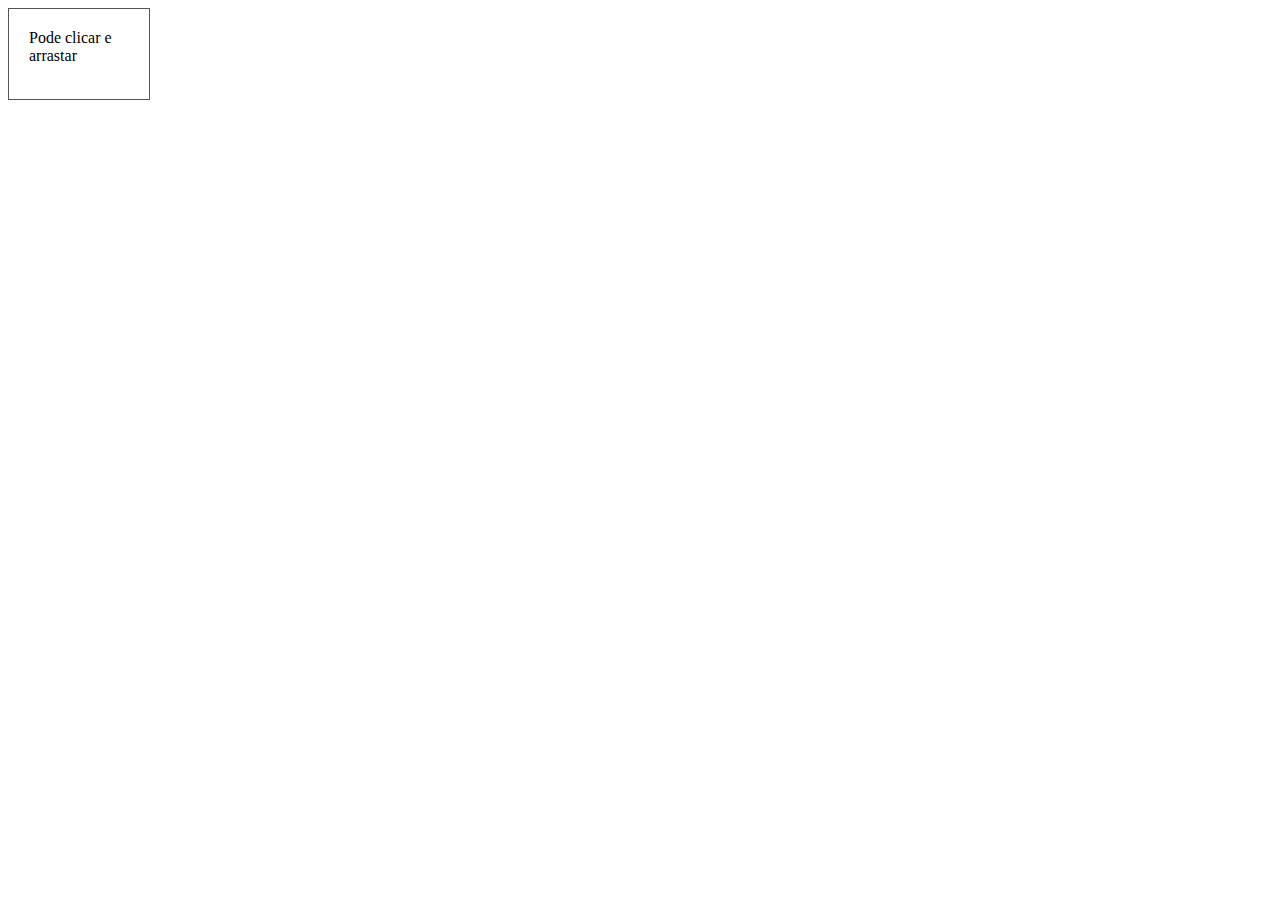
<file: testes.html>
<!DOCTYPE html>
<html>
<head>
	<meta charset="utf-8">
	<title>Teste</title>
	<!-- <link rel="stylesheet" type="text/css" href="resources/Styles/fonts.css">
	<link rel="stylesheet" type="text/css" href="resources/Styles/profissional.css"> -->
</head>
<body>
	<div class="master">
		<label>Pode clicar e arrastar</label> 
	</div>
</body>

	<style type="text/css">
		.master{
			padding: 20px;
			width: 100px;
			height: 50px;
			border: 1px solid #555;
		}
	</style>

	<script type="text/javascript">
		$('.master').draggable();
	</script>
</html>
</file>
<file: resources/Styles/fonts.css>
@font-face {
	font-family: 'icomoon';
	src:url('fonts/icomoon.eot?gmqg4d');
	src:url('fonts/icomoon.eot?gmqg4d#iefix') format('embedded-opentype'),
		url('fonts/icomoon.ttf?gmqg4d') format('truetype'),
		url('fonts/icomoon.woff?gmqg4d') format('woff'),
		url('fonts/icomoon.svg?gmqg4d#icomoon') format('svg');
	font-weight: normal;
	font-style: normal;
}

[class^="icon-"], [class*=" icon-"] {
    /* use !important to prevent issues with browser extensions that change fonts */
	font-family: 'icomoon' !important;
	speak: none;
	font-style: normal;
	font-weight: normal;
	font-variant: normal;
	text-transform: none;
	line-height: 1;

	/* Better Font Rendering =========== */
	-webkit-font-smoothing: antialiased;
	-moz-osx-font-smoothing: grayscale;
}

.icon-home:before {
	content: "\e900";
}
.icon-home2:before {
	content: "\e901";
}
.icon-home3:before {
	content: "\e902";
}
.icon-office:before {
	content: "\e903";
}
.icon-newspaper:before {
	content: "\e904";
}
.icon-pencil:before {
	content: "\e905";
}
.icon-pencil2:before {
	content: "\e906";
}
.icon-quill:before {
	content: "\e907";
}
.icon-pen:before {
	content: "\e908";
}
.icon-blog:before {
	content: "\e909";
}
.icon-eyedropper:before {
	content: "\e90a";
}
.icon-droplet:before {
	content: "\e90b";
}
.icon-paint-format:before {
	content: "\e90c";
}
.icon-image:before {
	content: "\e90d";
}
.icon-images:before {
	content: "\e90e";
}
.icon-camera:before {
	content: "\e90f";
}
.icon-headphones:before {
	content: "\e910";
}
.icon-music:before {
	content: "\e911";
}
.icon-play:before {
	content: "\e912";
}
.icon-film:before {
	content: "\e913";
}
.icon-video-camera:before {
	content: "\e914";
}
.icon-dice:before {
	content: "\e915";
}
.icon-pacman:before {
	content: "\e916";
}
.icon-spades:before {
	content: "\e917";
}
.icon-clubs:before {
	content: "\e918";
}
.icon-diamonds:before {
	content: "\e919";
}
.icon-bullhorn:before {
	content: "\e91a";
}
.icon-connection:before {
	content: "\e91b";
}
.icon-podcast:before {
	content: "\e91c";
}
.icon-feed:before {
	content: "\e91d";
}
.icon-mic:before {
	content: "\e91e";
}
.icon-book:before {
	content: "\e91f";
}
.icon-books:before {
	content: "\e920";
}
.icon-library:before {
	content: "\e921";
}
.icon-file-text:before {
	content: "\e922";
}
.icon-profile:before {
	content: "\e923";
}
.icon-file-empty:before {
	content: "\e924";
}
.icon-files-empty:before {
	content: "\e925";
}
.icon-file-text2:before {
	content: "\e926";
}
.icon-file-picture:before {
	content: "\e927";
}
.icon-file-music:before {
	content: "\e928";
}
.icon-file-play:before {
	content: "\e929";
}
.icon-file-video:before {
	content: "\e92a";
}
.icon-file-zip:before {
	content: "\e92b";
}
.icon-copy:before {
	content: "\e92c";
}
.icon-paste:before {
	content: "\e92d";
}
.icon-stack:before {
	content: "\e92e";
}
.icon-folder:before {
	content: "\e92f";
}
.icon-folder-open:before {
	content: "\e930";
}
.icon-folder-plus:before {
	content: "\e931";
}
.icon-folder-minus:before {
	content: "\e932";
}
.icon-folder-download:before {
	content: "\e933";
}
.icon-folder-upload:before {
	content: "\e934";
}
.icon-price-tag:before {
	content: "\e935";
}
.icon-price-tags:before {
	content: "\e936";
}
.icon-barcode:before {
	content: "\e937";
}
.icon-qrcode:before {
	content: "\e938";
}
.icon-ticket:before {
	content: "\e939";
}
.icon-cart:before {
	content: "\e93a";
}
.icon-coin-dollar:before {
	content: "\e93b";
}
.icon-coin-euro:before {
	content: "\e93c";
}
.icon-coin-pound:before {
	content: "\e93d";
}
.icon-coin-yen:before {
	content: "\e93e";
}
.icon-credit-card:before {
	content: "\e93f";
}
.icon-calculator:before {
	content: "\e940";
}
.icon-lifebuoy:before {
	content: "\e941";
}
.icon-phone:before {
	content: "\e942";
}
.icon-phone-hang-up:before {
	content: "\e943";
}
.icon-address-book:before {
	content: "\e944";
}
.icon-envelop:before {
	content: "\e945";
}
.icon-pushpin:before {
	content: "\e946";
}
.icon-location:before {
	content: "\e947";
}
.icon-location2:before {
	content: "\e948";
}
.icon-compass:before {
	content: "\e949";
}
.icon-compass2:before {
	content: "\e94a";
}
.icon-map:before {
	content: "\e94b";
}
.icon-map2:before {
	content: "\e94c";
}
.icon-history:before {
	content: "\e94d";
}
.icon-clock:before {
	content: "\e94e";
}
.icon-clock2:before {
	content: "\e94f";
}
.icon-alarm:before {
	content: "\e950";
}
.icon-bell:before {
	content: "\e951";
}
.icon-stopwatch:before {
	content: "\e952";
}
.icon-calendar:before {
	content: "\e953";
}
.icon-printer:before {
	content: "\e954";
}
.icon-keyboard:before {
	content: "\e955";
}
.icon-display:before {
	content: "\e956";
}
.icon-laptop:before {
	content: "\e957";
}
.icon-mobile:before {
	content: "\e958";
}
.icon-mobile2:before {
	content: "\e959";
}
.icon-tablet:before {
	content: "\e95a";
}
.icon-tv:before {
	content: "\e95b";
}
.icon-drawer:before {
	content: "\e95c";
}
.icon-drawer2:before {
	content: "\e95d";
}
.icon-box-add:before {
	content: "\e95e";
}
.icon-box-remove:before {
	content: "\e95f";
}
.icon-download:before {
	content: "\e960";
}
.icon-upload:before {
	content: "\e961";
}
.icon-floppy-disk:before {
	content: "\e962";
}
.icon-drive:before {
	content: "\e963";
}
.icon-database:before {
	content: "\e964";
}
.icon-undo:before {
	content: "\e965";
}
.icon-redo:before {
	content: "\e966";
}
.icon-undo2:before {
	content: "\e967";
}
.icon-redo2:before {
	content: "\e968";
}
.icon-forward:before {
	content: "\e969";
}
.icon-reply:before {
	content: "\e96a";
}
.icon-bubble:before {
	content: "\e96b";
}
.icon-bubbles:before {
	content: "\e96c";
}
.icon-bubbles2:before {
	content: "\e96d";
}
.icon-bubble2:before {
	content: "\e96e";
}
.icon-bubbles3:before {
	content: "\e96f";
}
.icon-bubbles4:before {
	content: "\e970";
}
.icon-user:before {
	content: "\e971";
}
.icon-users:before {
	content: "\e972";
}
.icon-user-plus:before {
	content: "\e973";
}
.icon-user-minus:before {
	content: "\e974";
}
.icon-user-check:before {
	content: "\e975";
}
.icon-user-tie:before {
	content: "\e976";
}
.icon-quotes-left:before {
	content: "\e977";
}
.icon-quotes-right:before {
	content: "\e978";
}
.icon-hour-glass:before {
	content: "\e979";
}
.icon-spinner:before {
	content: "\e97a";
}
.icon-spinner2:before {
	content: "\e97b";
}
.icon-spinner3:before {
	content: "\e97c";
}
.icon-spinner4:before {
	content: "\e97d";
}
.icon-spinner5:before {
	content: "\e97e";
}
.icon-spinner6:before {
	content: "\e97f";
}
.icon-spinner7:before {
	content: "\e980";
}
.icon-spinner8:before {
	content: "\e981";
}
.icon-spinner9:before {
	content: "\e982";
}
.icon-spinner10:before {
	content: "\e983";
}
.icon-spinner11:before {
	content: "\e984";
}
.icon-binoculars:before {
	content: "\e985";
}
.icon-search:before {
	content: "\e986";
}
.icon-zoom-in:before {
	content: "\e987";
}
.icon-zoom-out:before {
	content: "\e988";
}
.icon-enlarge:before {
	content: "\e989";
}
.icon-shrink:before {
	content: "\e98a";
}
.icon-enlarge2:before {
	content: "\e98b";
}
.icon-shrink2:before {
	content: "\e98c";
}
.icon-key:before {
	content: "\e98d";
}
.icon-key2:before {
	content: "\e98e";
}
.icon-lock:before {
	content: "\e98f";
}
.icon-unlocked:before {
	content: "\e990";
}
.icon-wrench:before {
	content: "\e991";
}
.icon-equalizer:before {
	content: "\e992";
}
.icon-equalizer2:before {
	content: "\e993";
}
.icon-cog:before {
	content: "\e994";
}
.icon-cogs:before {
	content: "\e995";
}
.icon-hammer:before {
	content: "\e996";
}
.icon-magic-wand:before {
	content: "\e997";
}
.icon-aid-kit:before {
	content: "\e998";
}
.icon-bug:before {
	content: "\e999";
}
.icon-pie-chart:before {
	content: "\e99a";
}
.icon-stats-dots:before {
	content: "\e99b";
}
.icon-stats-bars:before {
	content: "\e99c";
}
.icon-stats-bars2:before {
	content: "\e99d";
}
.icon-trophy:before {
	content: "\e99e";
}
.icon-gift:before {
	content: "\e99f";
}
.icon-glass:before {
	content: "\e9a0";
}
.icon-glass2:before {
	content: "\e9a1";
}
.icon-mug:before {
	content: "\e9a2";
}
.icon-spoon-knife:before {
	content: "\e9a3";
}
.icon-leaf:before {
	content: "\e9a4";
}
.icon-rocket:before {
	content: "\e9a5";
}
.icon-meter:before {
	content: "\e9a6";
}
.icon-meter2:before {
	content: "\e9a7";
}
.icon-hammer2:before {
	content: "\e9a8";
}
.icon-fire:before {
	content: "\e9a9";
}
.icon-lab:before {
	content: "\e9aa";
}
.icon-magnet:before {
	content: "\e9ab";
}
.icon-bin:before {
	content: "\e9ac";
}
.icon-bin2:before {
	content: "\e9ad";
}
.icon-briefcase:before {
	content: "\e9ae";
}
.icon-airplane:before {
	content: "\e9af";
}
.icon-truck:before {
	content: "\e9b0";
}
.icon-road:before {
	content: "\e9b1";
}
.icon-accessibility:before {
	content: "\e9b2";
}
.icon-target:before {
	content: "\e9b3";
}
.icon-shield:before {
	content: "\e9b4";
}
.icon-power:before {
	content: "\e9b5";
}
.icon-switch:before {
	content: "\e9b6";
}
.icon-power-cord:before {
	content: "\e9b7";
}
.icon-clipboard:before {
	content: "\e9b8";
}
.icon-list-numbered:before {
	content: "\e9b9";
}
.icon-list:before {
	content: "\e9ba";
}
.icon-list2:before {
	content: "\e9bb";
}
.icon-tree:before {
	content: "\e9bc";
}
.icon-menu:before {
	content: "\e9bd";
}
.icon-menu2:before {
	content: "\e9be";
}
.icon-menu3:before {
	content: "\e9bf";
}
.icon-menu4:before {
	content: "\e9c0";
}
.icon-cloud:before {
	content: "\e9c1";
}
.icon-cloud-download:before {
	content: "\e9c2";
}
.icon-cloud-upload:before {
	content: "\e9c3";
}
.icon-cloud-check:before {
	content: "\e9c4";
}
.icon-download2:before {
	content: "\e9c5";
}
.icon-upload2:before {
	content: "\e9c6";
}
.icon-download3:before {
	content: "\e9c7";
}
.icon-upload3:before {
	content: "\e9c8";
}
.icon-sphere:before {
	content: "\e9c9";
}
.icon-earth:before {
	content: "\e9ca";
}
.icon-link:before {
	content: "\e9cb";
}
.icon-flag:before {
	content: "\e9cc";
}
.icon-attachment:before {
	content: "\e9cd";
}
.icon-eye:before {
	content: "\e9ce";
}
.icon-eye-plus:before {
	content: "\e9cf";
}
.icon-eye-minus:before {
	content: "\e9d0";
}
.icon-eye-blocked:before {
	content: "\e9d1";
}
.icon-bookmark:before {
	content: "\e9d2";
}
.icon-bookmarks:before {
	content: "\e9d3";
}
.icon-sun:before {
	content: "\e9d4";
}
.icon-contrast:before {
	content: "\e9d5";
}
.icon-brightness-contrast:before {
	content: "\e9d6";
}
.icon-star-empty:before {
	content: "\e9d7";
}
.icon-star-half:before {
	content: "\e9d8";
}
.icon-star-full:before {
	content: "\e9d9";
}
.icon-heart:before {
	content: "\e9da";
}
.icon-heart-broken:before {
	content: "\e9db";
}
.icon-man:before {
	content: "\e9dc";
}
.icon-woman:before {
	content: "\e9dd";
}
.icon-man-woman:before {
	content: "\e9de";
}
.icon-happy:before {
	content: "\e9df";
}
.icon-happy2:before {
	content: "\e9e0";
}
.icon-smile:before {
	content: "\e9e1";
}
.icon-smile2:before {
	content: "\e9e2";
}
.icon-tongue:before {
	content: "\e9e3";
}
.icon-tongue2:before {
	content: "\e9e4";
}
.icon-sad:before {
	content: "\e9e5";
}
.icon-sad2:before {
	content: "\e9e6";
}
.icon-wink:before {
	content: "\e9e7";
}
.icon-wink2:before {
	content: "\e9e8";
}
.icon-grin:before {
	content: "\e9e9";
}
.icon-grin2:before {
	content: "\e9ea";
}
.icon-cool:before {
	content: "\e9eb";
}
.icon-cool2:before {
	content: "\e9ec";
}
.icon-angry:before {
	content: "\e9ed";
}
.icon-angry2:before {
	content: "\e9ee";
}
.icon-evil:before {
	content: "\e9ef";
}
.icon-evil2:before {
	content: "\e9f0";
}
.icon-shocked:before {
	content: "\e9f1";
}
.icon-shocked2:before {
	content: "\e9f2";
}
.icon-baffled:before {
	content: "\e9f3";
}
.icon-baffled2:before {
	content: "\e9f4";
}
.icon-confused:before {
	content: "\e9f5";
}
.icon-confused2:before {
	content: "\e9f6";
}
.icon-neutral:before {
	content: "\e9f7";
}
.icon-neutral2:before {
	content: "\e9f8";
}
.icon-hipster:before {
	content: "\e9f9";
}
.icon-hipster2:before {
	content: "\e9fa";
}
.icon-wondering:before {
	content: "\e9fb";
}
.icon-wondering2:before {
	content: "\e9fc";
}
.icon-sleepy:before {
	content: "\e9fd";
}
.icon-sleepy2:before {
	content: "\e9fe";
}
.icon-frustrated:before {
	content: "\e9ff";
}
.icon-frustrated2:before {
	content: "\ea00";
}
.icon-crying:before {
	content: "\ea01";
}
.icon-crying2:before {
	content: "\ea02";
}
.icon-point-up:before {
	content: "\ea03";
}
.icon-point-right:before {
	content: "\ea04";
}
.icon-point-down:before {
	content: "\ea05";
}
.icon-point-left:before {
	content: "\ea06";
}
.icon-warning:before {
	content: "\ea07";
}
.icon-notification:before {
	content: "\ea08";
}
.icon-question:before {
	content: "\ea09";
}
.icon-plus:before {
	content: "\ea0a";
}
.icon-minus:before {
	content: "\ea0b";
}
.icon-info:before {
	content: "\ea0c";
}
.icon-cancel-circle:before {
	content: "\ea0d";
}
.icon-blocked:before {
	content: "\ea0e";
}
.icon-cross:before {
	content: "\ea0f";
}
.icon-checkmark:before {
	content: "\ea10";
}
.icon-checkmark2:before {
	content: "\ea11";
}
.icon-spell-check:before {
	content: "\ea12";
}
.icon-enter:before {
	content: "\ea13";
}
.icon-exit:before {
	content: "\ea14";
}
.icon-play2:before {
	content: "\ea15";
}
.icon-pause:before {
	content: "\ea16";
}
.icon-stop:before {
	content: "\ea17";
}
.icon-previous:before {
	content: "\ea18";
}
.icon-next:before {
	content: "\ea19";
}
.icon-backward:before {
	content: "\ea1a";
}
.icon-forward2:before {
	content: "\ea1b";
}
.icon-play3:before {
	content: "\ea1c";
}
.icon-pause2:before {
	content: "\ea1d";
}
.icon-stop2:before {
	content: "\ea1e";
}
.icon-backward2:before {
	content: "\ea1f";
}
.icon-forward3:before {
	content: "\ea20";
}
.icon-first:before {
	content: "\ea21";
}
.icon-last:before {
	content: "\ea22";
}
.icon-previous2:before {
	content: "\ea23";
}
.icon-next2:before {
	content: "\ea24";
}
.icon-eject:before {
	content: "\ea25";
}
.icon-volume-high:before {
	content: "\ea26";
}
.icon-volume-medium:before {
	content: "\ea27";
}
.icon-volume-low:before {
	content: "\ea28";
}
.icon-volume-mute:before {
	content: "\ea29";
}
.icon-volume-mute2:before {
	content: "\ea2a";
}
.icon-volume-increase:before {
	content: "\ea2b";
}
.icon-volume-decrease:before {
	content: "\ea2c";
}
.icon-loop:before {
	content: "\ea2d";
}
.icon-loop2:before {
	content: "\ea2e";
}
.icon-infinite:before {
	content: "\ea2f";
}
.icon-shuffle:before {
	content: "\ea30";
}
.icon-arrow-up-left:before {
	content: "\ea31";
}
.icon-arrow-up:before {
	content: "\ea32";
}
.icon-arrow-up-right:before {
	content: "\ea33";
}
.icon-arrow-right:before {
	content: "\ea34";
}
.icon-arrow-down-right:before {
	content: "\ea35";
}
.icon-arrow-down:before {
	content: "\ea36";
}
.icon-arrow-down-left:before {
	content: "\ea37";
}
.icon-arrow-left:before {
	content: "\ea38";
}
.icon-arrow-up-left2:before {
	content: "\ea39";
}
.icon-arrow-up2:before {
	content: "\ea3a";
}
.icon-arrow-up-right2:before {
	content: "\ea3b";
}
.icon-arrow-right2:before {
	content: "\ea3c";
}
.icon-arrow-down-right2:before {
	content: "\ea3d";
}
.icon-arrow-down2:before {
	content: "\ea3e";
}
.icon-arrow-down-left2:before {
	content: "\ea3f";
}
.icon-arrow-left2:before {
	content: "\ea40";
}
.icon-circle-up:before {
	content: "\ea41";
}
.icon-circle-right:before {
	content: "\ea42";
}
.icon-circle-down:before {
	content: "\ea43";
}
.icon-circle-left:before {
	content: "\ea44";
}
.icon-tab:before {
	content: "\ea45";
}
.icon-move-up:before {
	content: "\ea46";
}
.icon-move-down:before {
	content: "\ea47";
}
.icon-sort-alpha-asc:before {
	content: "\ea48";
}
.icon-sort-alpha-desc:before {
	content: "\ea49";
}
.icon-sort-numeric-asc:before {
	content: "\ea4a";
}
.icon-sort-numberic-desc:before {
	content: "\ea4b";
}
.icon-sort-amount-asc:before {
	content: "\ea4c";
}
.icon-sort-amount-desc:before {
	content: "\ea4d";
}
.icon-command:before {
	content: "\ea4e";
}
.icon-shift:before {
	content: "\ea4f";
}
.icon-ctrl:before {
	content: "\ea50";
}
.icon-opt:before {
	content: "\ea51";
}
.icon-checkbox-checked:before {
	content: "\ea52";
}
.icon-checkbox-unchecked:before {
	content: "\ea53";
}
.icon-radio-checked:before {
	content: "\ea54";
}
.icon-radio-checked2:before {
	content: "\ea55";
}
.icon-radio-unchecked:before {
	content: "\ea56";
}
.icon-crop:before {
	content: "\ea57";
}
.icon-make-group:before {
	content: "\ea58";
}
.icon-ungroup:before {
	content: "\ea59";
}
.icon-scissors:before {
	content: "\ea5a";
}
.icon-filter:before {
	content: "\ea5b";
}
.icon-font:before {
	content: "\ea5c";
}
.icon-ligature:before {
	content: "\ea5d";
}
.icon-ligature2:before {
	content: "\ea5e";
}
.icon-text-height:before {
	content: "\ea5f";
}
.icon-text-width:before {
	content: "\ea60";
}
.icon-font-size:before {
	content: "\ea61";
}
.icon-bold:before {
	content: "\ea62";
}
.icon-underline:before {
	content: "\ea63";
}
.icon-italic:before {
	content: "\ea64";
}
.icon-strikethrough:before {
	content: "\ea65";
}
.icon-omega:before {
	content: "\ea66";
}
.icon-sigma:before {
	content: "\ea67";
}
.icon-page-break:before {
	content: "\ea68";
}
.icon-superscript:before {
	content: "\ea69";
}
.icon-subscript:before {
	content: "\ea6a";
}
.icon-superscript2:before {
	content: "\ea6b";
}
.icon-subscript2:before {
	content: "\ea6c";
}
.icon-text-color:before {
	content: "\ea6d";
}
.icon-pagebreak:before {
	content: "\ea6e";
}
.icon-clear-formatting:before {
	content: "\ea6f";
}
.icon-table:before {
	content: "\ea70";
}
.icon-table2:before {
	content: "\ea71";
}
.icon-insert-template:before {
	content: "\ea72";
}
.icon-pilcrow:before {
	content: "\ea73";
}
.icon-ltr:before {
	content: "\ea74";
}
.icon-rtl:before {
	content: "\ea75";
}
.icon-section:before {
	content: "\ea76";
}
.icon-paragraph-left:before {
	content: "\ea77";
}
.icon-paragraph-center:before {
	content: "\ea78";
}
.icon-paragraph-right:before {
	content: "\ea79";
}
.icon-paragraph-justify:before {
	content: "\ea7a";
}
.icon-indent-increase:before {
	content: "\ea7b";
}
.icon-indent-decrease:before {
	content: "\ea7c";
}
.icon-share:before {
	content: "\ea7d";
}
.icon-new-tab:before {
	content: "\ea7e";
}
.icon-embed:before {
	content: "\ea7f";
}
.icon-embed2:before {
	content: "\ea80";
}
.icon-terminal:before {
	content: "\ea81";
}
.icon-share2:before {
	content: "\ea82";
}
.icon-mail:before {
	content: "\ea83";
}
.icon-mail2:before {
	content: "\ea84";
}
.icon-mail3:before {
	content: "\ea85";
}
.icon-mail4:before {
	content: "\ea86";
}
.icon-amazon:before {
	content: "\ea87";
}
.icon-google:before {
	content: "\ea88";
}
.icon-google2:before {
	content: "\ea89";
}
.icon-google3:before {
	content: "\ea8a";
}
.icon-google-plus:before {
	content: "\ea8b";
}
.icon-google-plus2:before {
	content: "\ea8c";
}
.icon-google-plus3:before {
	content: "\ea8d";
}
.icon-hangouts:before {
	content: "\ea8e";
}
.icon-google-drive:before {
	content: "\ea8f";
}
.icon-facebook:before {
	content: "\ea90";
}
.icon-facebook2:before {
	content: "\ea91";
}
.icon-instagram:before {
	content: "\ea92";
}
.icon-whatsapp:before {
	content: "\ea93";
}
.icon-spotify:before {
	content: "\ea94";
}
.icon-telegram:before {
	content: "\ea95";
}
.icon-twitter:before {
	content: "\ea96";
}
.icon-vine:before {
	content: "\ea97";
}
.icon-vk:before {
	content: "\ea98";
}
.icon-renren:before {
	content: "\ea99";
}
.icon-sina-weibo:before {
	content: "\ea9a";
}
.icon-rss:before {
	content: "\ea9b";
}
.icon-rss2:before {
	content: "\ea9c";
}
.icon-youtube:before {
	content: "\ea9d";
}
.icon-youtube2:before {
	content: "\ea9e";
}
.icon-twitch:before {
	content: "\ea9f";
}
.icon-vimeo:before {
	content: "\eaa0";
}
.icon-vimeo2:before {
	content: "\eaa1";
}
.icon-lanyrd:before {
	content: "\eaa2";
}
.icon-flickr:before {
	content: "\eaa3";
}
.icon-flickr2:before {
	content: "\eaa4";
}
.icon-flickr3:before {
	content: "\eaa5";
}
.icon-flickr4:before {
	content: "\eaa6";
}
.icon-dribbble:before {
	content: "\eaa7";
}
.icon-behance:before {
	content: "\eaa8";
}
.icon-behance2:before {
	content: "\eaa9";
}
.icon-deviantart:before {
	content: "\eaaa";
}
.icon-500px:before {
	content: "\eaab";
}
.icon-steam:before {
	content: "\eaac";
}
.icon-steam2:before {
	content: "\eaad";
}
.icon-dropbox:before {
	content: "\eaae";
}
.icon-onedrive:before {
	content: "\eaaf";
}
.icon-github:before {
	content: "\eab0";
}
.icon-npm:before {
	content: "\eab1";
}
.icon-basecamp:before {
	content: "\eab2";
}
.icon-trello:before {
	content: "\eab3";
}
.icon-wordpress:before {
	content: "\eab4";
}
.icon-joomla:before {
	content: "\eab5";
}
.icon-ello:before {
	content: "\eab6";
}
.icon-blogger:before {
	content: "\eab7";
}
.icon-blogger2:before {
	content: "\eab8";
}
.icon-tumblr:before {
	content: "\eab9";
}
.icon-tumblr2:before {
	content: "\eaba";
}
.icon-yahoo:before {
	content: "\eabb";
}
.icon-yahoo2:before {
	content: "\eabc";
}
.icon-tux:before {
	content: "\eabd";
}
.icon-appleinc:before {
	content: "\eabe";
}
.icon-finder:before {
	content: "\eabf";
}
.icon-android:before {
	content: "\eac0";
}
.icon-windows:before {
	content: "\eac1";
}
.icon-windows8:before {
	content: "\eac2";
}
.icon-soundcloud:before {
	content: "\eac3";
}
.icon-soundcloud2:before {
	content: "\eac4";
}
.icon-skype:before {
	content: "\eac5";
}
.icon-reddit:before {
	content: "\eac6";
}
.icon-hackernews:before {
	content: "\eac7";
}
.icon-wikipedia:before {
	content: "\eac8";
}
.icon-linkedin:before {
	content: "\eac9";
}
.icon-linkedin2:before {
	content: "\eaca";
}
.icon-lastfm:before {
	content: "\eacb";
}
.icon-lastfm2:before {
	content: "\eacc";
}
.icon-delicious:before {
	content: "\eacd";
}
.icon-stumbleupon:before {
	content: "\eace";
}
.icon-stumbleupon2:before {
	content: "\eacf";
}
.icon-stackoverflow:before {
	content: "\ead0";
}
.icon-pinterest:before {
	content: "\ead1";
}
.icon-pinterest2:before {
	content: "\ead2";
}
.icon-xing:before {
	content: "\ead3";
}
.icon-xing2:before {
	content: "\ead4";
}
.icon-flattr:before {
	content: "\ead5";
}
.icon-foursquare:before {
	content: "\ead6";
}
.icon-yelp:before {
	content: "\ead7";
}
.icon-paypal:before {
	content: "\ead8";
}
.icon-chrome:before {
	content: "\ead9";
}
.icon-firefox:before {
	content: "\eada";
}
.icon-IE:before {
	content: "\eadb";
}
.icon-edge:before {
	content: "\eadc";
}
.icon-safari:before {
	content: "\eadd";
}
.icon-opera:before {
	content: "\eade";
}
.icon-file-pdf:before {
	content: "\eadf";
}
.icon-file-openoffice:before {
	content: "\eae0";
}
.icon-file-word:before {
	content: "\eae1";
}
.icon-file-excel:before {
	content: "\eae2";
}
.icon-libreoffice:before {
	content: "\eae3";
}
.icon-html-five:before {
	content: "\eae4";
}
.icon-html-five2:before {
	content: "\eae5";
}
.icon-css3:before {
	content: "\eae6";
}
.icon-git:before {
	content: "\eae7";
}
.icon-codepen:before {
	content: "\eae8";
}
.icon-svg:before {
	content: "\eae9";
}
.icon-IcoMoon:before {
	content: "\eaea";
}
</file>
<file: resources/Styles/profissional.css>
*{
	margin: 0;
	padding: 0;
	box-sizing: border-box;
	font-family: 'arial', 'serif';
	
}
.areafoto{
	overflow: hidden;
	width: 100%;
	height: 100%;
}
.areafoto img{
	width: 1349px;
	height: 635px;
}
.areafoto .areaFrase{
	position: absolute;
	top: 0;
	left: 0;
	width: 100%;
	height: 635px;
	display: flex;
	align-items: center;
	justify-content: center;
	flex-direction: column;
	background-color: #01A5E1;
	background: rgba(0,0,0,0.5);
	color: #ffF;
	font-weight: bolder;
}
.areafoto h1, h2, h4, h5{
	font-weight: normal;
}
.areafoto .areaFrase h1{
	text-align: center;
	padding: 10px;
	font-size: 60px;
	margin-bottom: 20px;
	text-transform: uppercase;
}
.areafoto .areaFrase .DivFrases{
	width: 100%;
	display: flex;
	align-items: center;
	justify-content: center;
}
.areafoto .areaFrase .Yes{
	position: absolute;
	left: 0;
	transition: left 0.9s;
}


.areafoto .areaFrase .DivFrases i{
	text-align: center;
	padding: 5px;
	font-size: 30px;
	margin-bottom: 50px;
	line-height: 40px;
	color: #fff;
}

.areafoto h2{
	text-align: center;
	padding: 5px;
	font-size: 60px;
}
.areafoto a{
	text-align: center;
	padding: 10px;
	font-size: 18px;
	text-decoration: none;
	color: #fff;
	border: none;
	border-radius: 5px;
	font-weight: bolder;
	transition: all .6s;
	color: #fff;
	background: #01A5E1;
	margin-top: 110px;
	transition: all .6s;
}
.areafoto a:hover{
	color: #fff;
	background: #01A5E1;
	border: 2px solid #01A5E1;
	transition: all .6s;
}

.areaFuture{
	width: 100%;
	display: flex;
	flex-direction: column;
	justify-content: center;
	align-items: center;
	overflow: hidden;
}
.areaFuture h2{
	color: #444;
	margin: 15px;
	font-size: 35px;
	padding: 3px;
	border-bottom: 2px solid #eee;
	width: 60%;
	text-align: center;
}
.areaFuture .areas{
	display: flex;
	padding: 0 100px;
}
.areaFuture .areas section{
	padding: 20px;
	display: flex;
	flex-direction: column;
	justify-content: center;
	align-items: center;
}

.areaFuture .areas .post1{
	transform: translate(50px, 20px);
}
.post2{
	z-index: 2;
}
.post3{
	transform: translate(-50px, 20px);
}

.areaFuture .areas section i{
	border: 2px solid #01A5E1;
	padding: 30px;
	border-radius: 70px;
	font-size: 25px;
	color: #01A5E1;
}
.areaFuture .areas section h4{
	
	font-size: 20px;
	text-align: center;
	padding: 10px;
}
.areaFuture .areas section p{
	/*font-size: 20px;*/
	text-align: center;
	padding: 10px;
	color: #555;
	line-height: 30px;
}

.areaFuture .areabutton{
	width: 100%;
	margin: 30px 0;
	padding: 20px;
	background: #eee;
	display: flex;
	flex-direction: column;
	justify-content: center;
	align-items: center;
}
.areaFuture .areabutton p{
	padding: 10px;
	font-weight: bolder;
}
.areaFuture .areabutton a{
	padding: 10px;
	background: #01A5E1;
	border: none;
	color: #fff;
	margin: 5px;
	text-decoration: none;
	border-radius: 3px;
	font-weight: bolder;
	transition: all .3s;
}
.areaFuture .areabutton a:hover{
	padding: 12px;
	transition: all .3s;
}


.areaTestemunhos{
	width: 100%;
	display: flex;
	flex-direction: column;
	justify-content: center;
	align-items: center;
	padding: 10px 0;
}
coment{
	position: absolute;
	font-weight: bolder;
	font-size: 100px;
	color: #ccc;
}
.icon-quotes-left{
	left: 50px;
	margin-top: 40px;
}
.icon-quotes-right{
	right: 50px;
	margin-top: -100px;
}
.divsTestemunhos{
	display: flex;
	justify-content: center;
	align-items: center;
}
.areaTestemunhos h2{
	font-weight: bolder;
	padding: 3px;
	width: 50%;
	margin: 10px;
	font-size: 30px;
	color: #333;
	border-bottom: 2px solid #eee;
	text-align: center;
}
.areaTestemunhos h3{
	
	padding: 10px;
	font-weight: lighter;
}
.areaTestemunhos .testemunho{
	width: 100%;
	display: flex;
	justify-content: center;
	align-items: center;
	flex-direction: column;
	text-align: center;

	position: absolute;
	left: -150%;
	transition: left 0.9s;
}
.areaTestemunhos .testemunho i{
	margin-top: 20px;
	padding: 5px;
	text-align: center;
	width: 80%;
	line-height: 30px;
	color: #555;
}
.areaTestemunhos .data{
	
}
.areaTestemunhos article{
	padding: 20px;
	display: flex;
	justify-content: center;
	align-items: center;
}

.areaTestemunhos article img{
	border: 2px solid #ddd;
	padding: 3px;
	border-radius: 140px;
	width: 120px;
	height: 120px;
}
.areaTestemunhos article section{
	margin-left: 10px;
	
}
.areaTestemunhos article section p{
	text-align: center;
	color: #555;
	font-size: 18px;	
}
.areaTestemunhos article section .name{
	color: #333;
	font-weight: bold;
	padding: 5px;
}

.areaTestemunhos .active{
	position: absolute;
	left: 0;
	transition: all 1.3s;
}

.Controls{
	display: flex;
	margin-top: 270px;
}
.Controls section{
	padding: 6px;
	border: 2px solid #ccc;
	border-radius: 12px;
	margin: 3px;
	cursor: pointer;
}
.Controls .select{
	border: 2px solid #01A5E1 !important;
}
</file>
